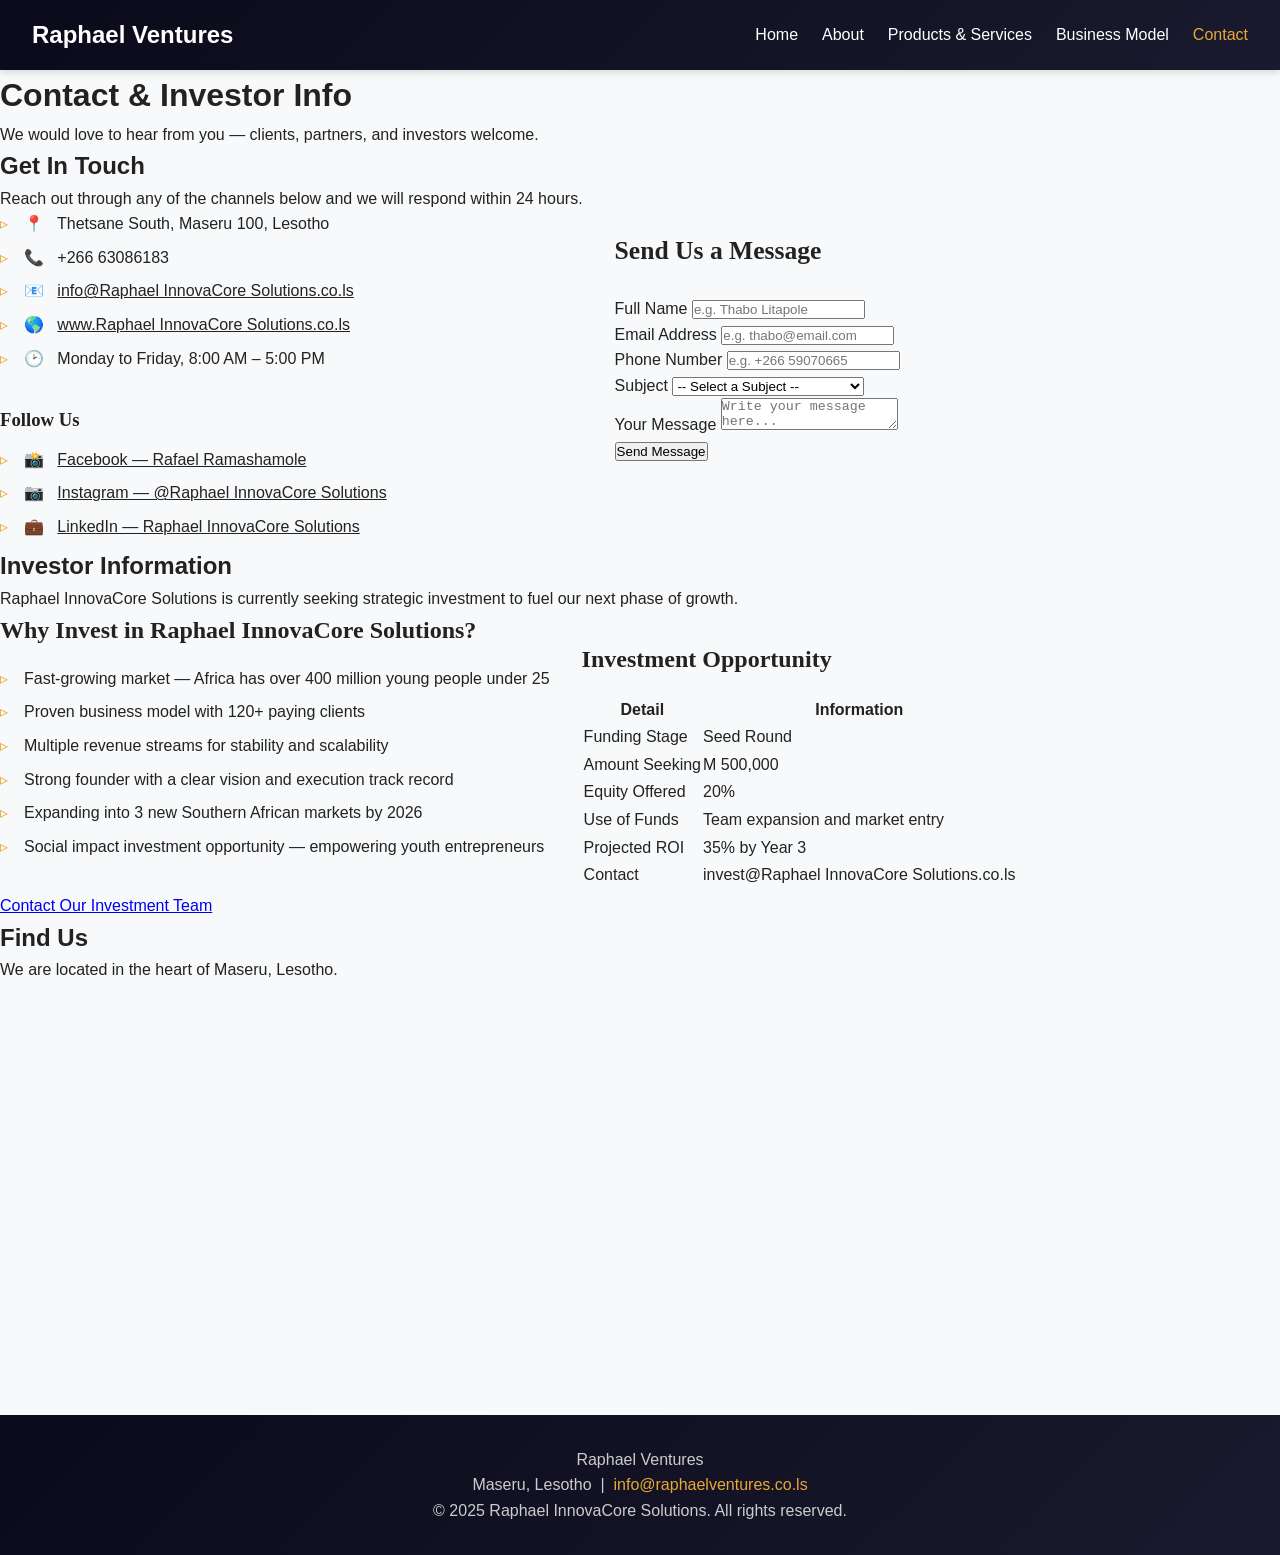
<file: contact.html>
<!DOCTYPE html>
<html lang="en">
<head>
  <meta charset="UTF-8" />
  <meta name="viewport" content="width=device-width, initial-scale=1.0" />
  <title>Raphael InnovaCore Solutions | Contact</title>
  <link rel="stylesheet" href="style.css" />
</head>
<body>

  <!-- ==================== NAVIGATION ==================== -->
  <nav>
    <a href="index.html" class="nav-logo">Raphael <span>Ventures</span></a>
    <ul class="nav-links">
      <li><a href="index.html">Home</a></li>
      <li><a href="about.html">About</a></li>
      <li><a href="products.html">Products &amp; Services</a></li>
      <li><a href="business-model.html">Business Model</a></li>
      <li><a href="contact.html" class="active">Contact</a></li>
    </ul>
  </nav>

  <!-- ==================== PAGE BANNER ==================== -->
  <div class="page-banner">
    <h1>Contact <span>&amp; Investor Info</span></h1>
    <p>We would love to hear from you — clients, partners, and investors welcome.</p>
  </div>

  <!-- ==================== CONTACT DETAILS + FORM ==================== -->
  <section>
    <div class="two-col">

      <!-- Contact Information -->
      <div>
        <h2 class="section-title">Get In <span>Touch</span></h2>
        <p class="section-subtitle">Reach out through any of the channels below and we will respond within 24 hours.</p>

        <ul class="styled-list">
          <li>&#128205; &nbsp; Thetsane South, Maseru 100, Lesotho</li>
          <li>&#128222; &nbsp; +266 63086183</li>
          <li>&#128231; &nbsp; <a href="mailto:info@Raphael InnovaCore Solutions.co.ls" style="color:var(--accent);">info@Raphael InnovaCore Solutions.co.ls</a></li>
          <li>&#127758; &nbsp; <a href="https://www.Raphael InnovaCore Solutions.co.ls" target="_blank" style="color:var(--accent);">www.Raphael InnovaCore Solutions.co.ls</a></li>
          <li>&#128337; &nbsp; Monday to Friday, 8:00 AM – 5:00 PM</li>
        </ul>

        <br />

        <h3 style="font-family:'Playfair Display',serif; margin-bottom:12px;">Follow Us</h3>
        <ul class="styled-list">
          <li>&#128248; &nbsp; <a href="https://www.facebook.com" target="_blank" style="color:var(--accent);">Facebook — Rafael Ramashamole</a></li>
          <li>&#128247; &nbsp; <a href="https://www.instagram.com" target="_blank" style="color:var(--accent);">Instagram — @Raphael InnovaCore Solutions</a></li>
          <li>&#128188; &nbsp; <a href="https://www.linkedin.com" target="_blank" style="color:var(--accent);">LinkedIn — Raphael InnovaCore Solutions</a></li>
        </ul>
      </div>

      <!-- Contact Form -->
      <div class="contact-form">
        <h3 style="font-family:'Playfair Display',serif; font-size:1.6rem; margin-bottom:24px;">
          Send Us a <span style="color:var(--accent);">Message</span>
        </h3>

        <form action="mailto:info@Raphael InnovaCore Solutions.co.ls" method="post" enctype="text/plain">

          <div class="form-group">
            <label for="name">Full Name</label>
            <input type="text" id="name" name="name" placeholder="e.g. Thabo Litapole" required />
          </div>

          <div class="form-group">
            <label for="email">Email Address</label>
            <input type="email" id="email" name="email" placeholder="e.g. thabo@email.com" required />
          </div>

          <div class="form-group">
            <label for="phone">Phone Number</label>
            <input type="tel" id="phone" name="phone" placeholder="e.g. +266 59070665" />
          </div>

          <div class="form-group">
            <label for="subject">Subject</label>
            <select id="subject" name="subject">
              <option value="">-- Select a Subject --</option>
              <option value="consulting">Business Consulting Enquiry</option>
              <option value="digital">Digital Solutions Enquiry</option>
              <option value="training">Training Program Enquiry</option>
              <option value="investment">Investor Information</option>
              <option value="partnership">Partnership Proposal</option>
              <option value="other">Other</option>
            </select>
          </div>

          <div class="form-group">
            <label for="message">Your Message</label>
            <textarea id="message" name="message" placeholder="Write your message here..."></textarea>
          </div>

          <button type="submit" class="btn">Send Message</button>

        </form>
      </div>

    </div>
  </section>

  <!-- ==================== INVESTOR INFORMATION ==================== -->
  <section class="bg-white">
    <h2 class="section-title">Investor <span>Information</span></h2>
    <p class="section-subtitle">Raphael InnovaCore Solutions is currently seeking strategic investment to fuel our next phase of growth.</p>

    <div class="two-col">
      <div>
        <h3 style="font-family:'Playfair Display',serif; font-size:1.5rem; margin-bottom:16px;">
          Why Invest in <span style="color:var(--accent);">Raphael InnovaCore Solutions?</span>
        </h3>
        <ul class="styled-list">
          <li>Fast-growing market — Africa has over 400 million young people under 25</li>
          <li>Proven business model with 120+ paying clients</li>
          <li>Multiple revenue streams for stability and scalability</li>
          <li>Strong founder with a clear vision and execution track record</li>
          <li>Expanding into 3 new Southern African markets by 2026</li>
          <li>Social impact investment opportunity — empowering youth entrepreneurs</li>
        </ul>
        <br />
        <a href="mailto:invest@Raphael InnovaCore Solutions.co.ls" class="btn">Contact Our Investment Team</a>
      </div>

      <div>
        <h3 style="font-family:'Playfair Display',serif; font-size:1.5rem; margin-bottom:16px;">
          Investment <span style="color:var(--accent);">Opportunity</span>
        </h3>

        <table>
          <thead>
            <tr>
              <th>Detail</th>
              <th>Information</th>
            </tr>
          </thead>
          <tbody>
            <tr>
              <td>Funding Stage</td>
              <td>Seed Round</td>
            </tr>
            <tr>
              <td>Amount Seeking</td>
              <td>M 500,000</td>
            </tr>
            <tr>
              <td>Equity Offered</td>
              <td>20%</td>
            </tr>
            <tr>
              <td>Use of Funds</td>
              <td>Team expansion and market entry</td>
            </tr>
            <tr>
              <td>Projected ROI</td>
              <td>35% by Year 3</td>
            </tr>
            <tr>
              <td>Contact</td>
              <td>invest@Raphael InnovaCore Solutions.co.ls</td>
            </tr>
          </tbody>
        </table>
      </div>
    </div>
  </section>

  <!-- ==================== MAP PLACEHOLDER ==================== -->
  <section>
    <h2 class="section-title">Find <span>Us</span></h2>
    <p class="section-subtitle">We are located in the heart of Maseru, Lesotho.</p>
    <div style="border-radius:12px; overflow:hidden; box-shadow:var(--shadow);">
      <iframe
        src="https://www.google.com/maps/embed?pb=!1m18!1m12!1m3!1d3574.4!2d27.4833!3d-29.3167!2m3!1f0!2f0!3f0!3m2!1i1024!2i768!4f13.1!3m3!1m2!1s0x0%3A0x0!2zMjnCsDE5JzAwLjAiUyAyN8KwMjknMDAuMCJF!5e0!3m2!1sen!2sls!4v1234567890"
        width="100%"
        height="400"
        style="border:0; display:block;"
        allowfullscreen=""
        loading="lazy"
        title="Raphael InnovaCore Solutions Office Location - Maseru, Lesotho">
      </iframe>
    </div>
  </section>

  <!-- ==================== FOOTER ==================== -->
  <footer>
    <p class="footer-logo">Raphael <span>Ventures</span></p>
    <p>Maseru, Lesotho &nbsp;|&nbsp; <a href="mailto:info@raphaelventures.co.ls">info@raphaelventures.co.ls</a></p>
    <p>&copy; 2025 Raphael InnovaCore Solutions. All rights reserved.</p>
  </footer>

</body>
</html>
</file>
<file: style.css>
/* ================================
   RAPHAEL VENTURES - Enhanced Stylesheet
   ================================ */

/* CSS Variables for easy theming */
:root {
    --primary-dark: #0a0a1a;
    --primary-navy: #1a1a2e;
    --primary-gold: #e8a838;
    --primary-gold-dark: #cf8f20;
    --text-dark: #222222;
    --text-light: #444444;
    --text-gray: #666666;
    --bg-light: #f8f9fa;
    --bg-white: #ffffff;
    --border-light: #e0e0e0;
    --shadow-sm: 0 2px 4px rgba(0,0,0,0.1);
    --shadow-md: 0 4px 6px rgba(0,0,0,0.1);
    --shadow-lg: 0 10px 15px rgba(0,0,0,0.1);
    --transition: all 0.3s ease;
}

/* Global Reset */
* {
    margin: 0;
    padding: 0;
    box-sizing: border-box;
}

/* Body */
body {
    font-family: 'Segoe UI', Tahoma, Geneva, Verdana, sans-serif;
    background-color: var(--bg-light);
    color: var(--text-dark);
    line-height: 1.6;
}

/* ===========================
   NAVIGATION BAR
   =========================== */
nav {
    background: linear-gradient(135deg, var(--primary-dark), var(--primary-navy));
    padding: 1rem 2rem;
    position: sticky;
    top: 0;
    z-index: 1000;
    box-shadow: var(--shadow-md);
    display: flex;
    align-items: center;
    justify-content: space-between;
}

.nav-logo {
    color: #fff;
    font-size: 1.5rem;
    font-weight: bold;
    text-decoration: none;
}

.nav-links {
    list-style: none;
    display: flex;
    gap: 1.5rem;
}

.nav-links a {
    color: #fff;
    text-decoration: none;
    font-weight: 500;
    position: relative;
    padding-bottom: 4px;
    transition: var(--transition);
}

.nav-links a::after {
    content: '';
    position: absolute;
    bottom: 0;
    left: 0;
    width: 0;
    height: 2px;
    background-color: var(--primary-gold);
    transition: var(--transition);
}

.nav-links a:hover::after {
    width: 100%;
}

.nav-links a:hover {
    color: var(--primary-gold);
}

.nav-links a.active {
    color: var(--primary-gold);
}

/* ===========================
   HEADER / PAGE BANNER
   =========================== */
.header {
    background: linear-gradient(135deg, var(--primary-navy), var(--primary-dark));
    color: #fff;
    padding: 4rem 2rem;
    text-align: center;
    position: relative;
    overflow: hidden;
}

.header::before {
    content: '';
    position: absolute;
    top: -50%;
    right: -50%;
    width: 200%;
    height: 200%;
    background: radial-gradient(circle, rgba(232,168,56,0.1) 0%, transparent 70%);
    animation: pulse 10s ease-in-out infinite;
}

@keyframes pulse {
    0%,100% { transform: scale(1); opacity: 0.5; }
    50% { transform: scale(1.1); opacity: 0.8; }
}

.header h1 {
    font-size: 3rem;
    margin-bottom: 1rem;
    position: relative;
    z-index: 1;
    animation: fadeInUp 0.8s ease;
}

.header p {
    font-size: 1.2rem;
    color: #e0e0e0;
    position: relative;
    z-index: 1;
    opacity: 0;
    animation: fadeInUp 0.8s ease 0.2s forwards;
    animation-fill-mode: forwards;
}

@keyframes fadeInUp {
    from { opacity: 0; transform: translateY(30px); }
    to { opacity: 1; transform: translateY(0); }
}

/* ===========================
   CONTENT SECTIONS
   =========================== */
.content {
    max-width: 1200px;
    margin: 2rem auto;
    padding: 2rem;
    background-color: var(--bg-white);
    border-radius: 1rem;
    box-shadow: var(--shadow-lg);
    animation: fadeIn 0.6s ease;
}

@keyframes fadeIn {
    from { opacity: 0; transform: translateY(20px); }
    to { opacity: 1; transform: translateY(0); }
}

.content h2 {
    color: var(--primary-navy);
    border-left: 4px solid var(--primary-gold);
    padding-left: 1rem;
    margin: 1.5rem 0 1rem 0;
    font-size: 1.8rem;
}

.content h3 {
    color: var(--primary-navy);
    margin: 1rem 0 0.5rem 0;
    font-size: 1.4rem;
}

.content p {
    font-size: 1rem;
    line-height: 1.8;
    color: var(--text-light);
    margin-bottom: 1rem;
}

/* ===========================
   BUTTONS
   =========================== */
a.button, button.button {
    background: linear-gradient(135deg, var(--primary-gold), var(--primary-gold-dark));
    color: var(--primary-navy);
    padding: 0.875rem 2rem;
    text-decoration: none;
    font-weight: bold;
    border-radius: 2rem;
    display: inline-block;
    margin-top: 1rem;
    transition: var(--transition);
    border: none;
    cursor: pointer;
    font-size: 1rem;
    box-shadow: var(--shadow-sm);
}

a.button:hover, button.button:hover {
    transform: translateY(-2px);
    box-shadow: var(--shadow-md);
    background: linear-gradient(135deg, var(--primary-gold-dark), var(--primary-gold));
}

/* ===========================
   IMAGES
   =========================== */
img {
    width: 100%;
    max-width: 600px;
    border-radius: 0.75rem;
    margin: 1rem 0;
    box-shadow: var(--shadow-md);
    transition: var(--transition);
}

img:hover {
    transform: scale(1.02);
    box-shadow: var(--shadow-lg);
}

/* ===========================
   CARDS
   =========================== */
.cards-grid {
    display: grid;
    grid-template-columns: repeat(auto-fit, minmax(280px, 1fr));
    gap: 1.5rem;
}

.card {
    background: var(--bg-white);
    border-radius: 1rem;
    padding: 1.5rem;
    box-shadow: var(--shadow-md);
    transition: var(--transition);
    border: 1px solid var(--border-light);
}

.card:hover {
    transform: translateY(-5px);
    box-shadow: var(--shadow-lg);
    border-color: var(--primary-gold);
}

.card h3 {
    color: var(--primary-navy);
    margin-bottom: 0.5rem;
}

.card p {
    color: var(--text-gray);
    margin-bottom: 0;
}

/* ===========================
   TWO COLUMN LAYOUT
   =========================== */
.two-col {
    display: flex;
    gap: 2rem;
    align-items: center;
    flex-wrap: wrap;
}

/* ===========================
   LIST STYLES
   =========================== */
ul.styled-list {
    list-style-type: none;
    padding-left: 0;
}

ul.styled-list li {
    position: relative;
    padding-left: 1.5rem;
    margin-bottom: 0.5rem;
}

ul.styled-list li::before {
    content: '▹';
    color: var(--primary-gold);
    position: absolute;
    left: 0;
}

/* ===========================
   FOOTER
   =========================== */
footer {
    background: linear-gradient(135deg, var(--primary-dark), var(--primary-navy));
    color: #cccccc;
    text-align: center;
    padding: 2rem;
    margin-top: 2rem;
}

footer a {
    color: var(--primary-gold);
    text-decoration: none;
}

footer a:hover {
    text-decoration: underline;
}

/* ===========================
   RESPONSIVE DESIGN
   =========================== */
@media (max-width: 768px) {
    .two-col {
        flex-direction: column;
    }

    .nav-links {
        flex-direction: column;
        gap: 0.5rem;
        margin-top: 1rem;
    }

    .header h1 {
        font-size: 2rem;
    }

    .header p {
        font-size: 1rem;
    }
}

@media (max-width: 480px) {
    .cards-grid {
        grid-template-columns: 1fr;
    }
}
</file>
